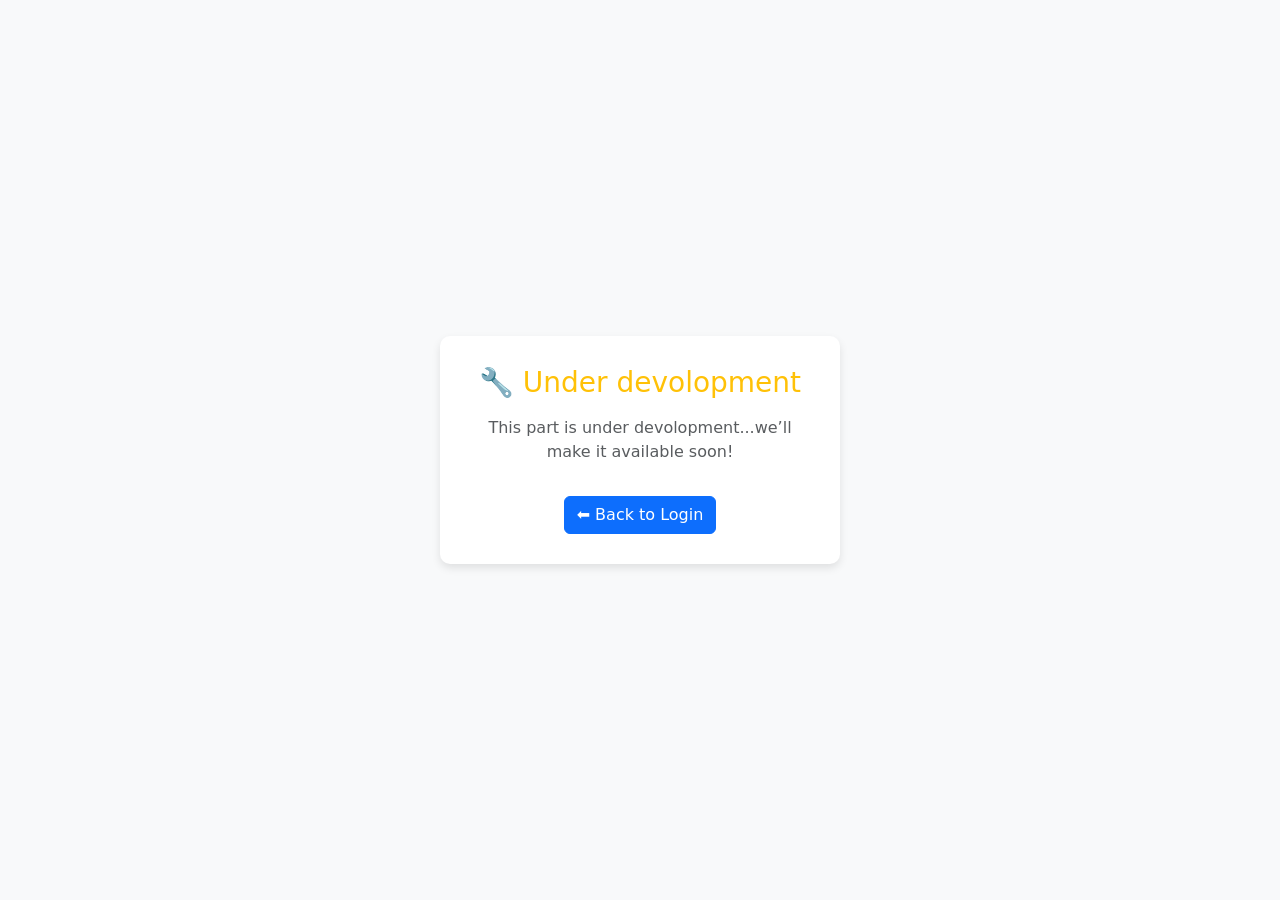
<file: templates/forgot_password.html>
<!DOCTYPE html>
<html lang="en">
<head>
  <meta charset="UTF-8">
  <title>Forgot Password</title>
  <link rel="stylesheet" href="https://cdn.jsdelivr.net/npm/bootstrap@5.3.0/dist/css/bootstrap.min.css">
  <style>
    body {
      background-color: #f8f9fa;
      display: flex;
      justify-content: center;
      align-items: center;
      height: 100vh;
    }
    .message-box {
      background: white;
      padding: 30px;
      border-radius: 10px;
      box-shadow: 0 4px 8px rgba(0,0,0,0.1);
      max-width: 400px;
      text-align: center;
    }
  </style>
</head>
<body>
  <div class="message-box">
    <h3 class="text-warning mb-3">🔧 Under devolopment</h3>
    <p class="text-muted">This part is under devolopment...we’ll make it available soon!</p>
    <a href="{{ url_for('login') }}" class="btn btn-primary mt-3">⬅ Back to Login</a>
  </div>
</body>
</html>
</file>
